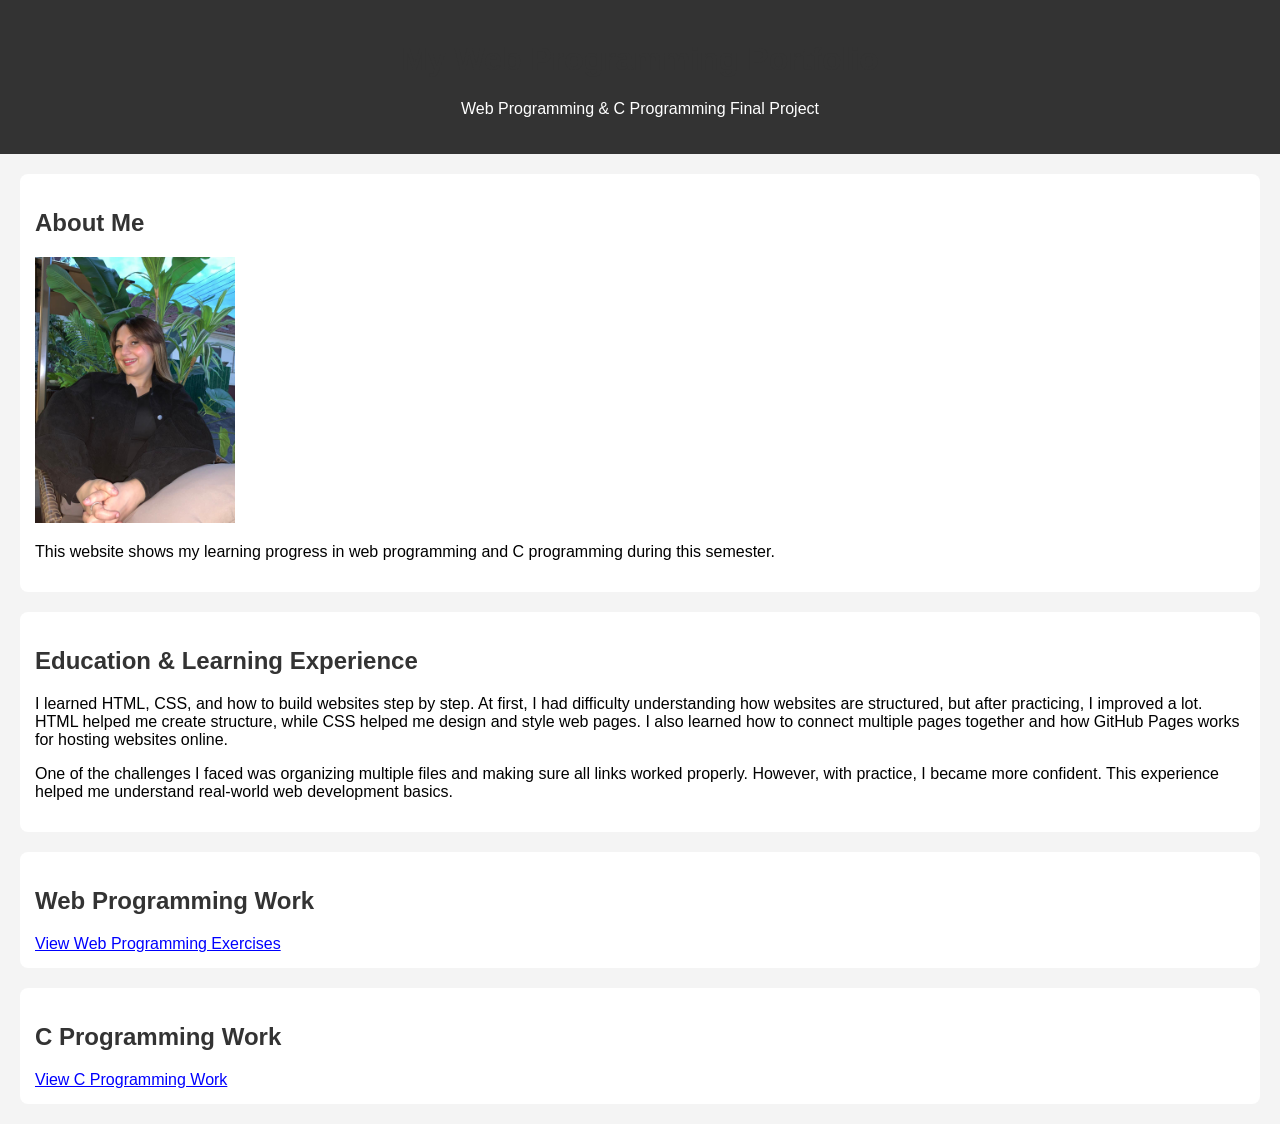
<file: index.html>
<!DOCTYPE html>
<html>
<head>
  <title>My Web Programming Portfolio</title>
  <link rel="stylesheet" href="style.css">
</head>

<body>

<header>
  <h1>My Web Programming Portfolio</h1>
  <p>Web Programming & C Programming Final Project</p>
</header>

<section>
  <h2>About Me</h2>
  <img src="my photo.jpg.jpeg" alt="my profile photo" width="200">
  <p>
    This website shows my learning progress in web programming and C programming during this semester.
  </p>
</section>

<section>
  <h2>Education & Learning Experience</h2>

  <p>
    I learned HTML, CSS, and how to build websites step by step. At first, I had difficulty understanding
    how websites are structured, but after practicing, I improved a lot. HTML helped me create structure,
    while CSS helped me design and style web pages. I also learned how to connect multiple pages together
    and how GitHub Pages works for hosting websites online.
  </p>

  <p>
    One of the challenges I faced was organizing multiple files and making sure all links worked properly.
    However, with practice, I became more confident. This experience helped me understand real-world web
    development basics.
  </p>
</section>

<section>
  <h2>Web Programming Work</h2>
  <a href="workinwebprogramming.html">View Web Programming Exercises</a>
</section>

<section>
  <h2>C Programming Work</h2>
  <a href="workincprogramming.html">View C Programming Work</a>
</section>

</body>
</html>
</file>
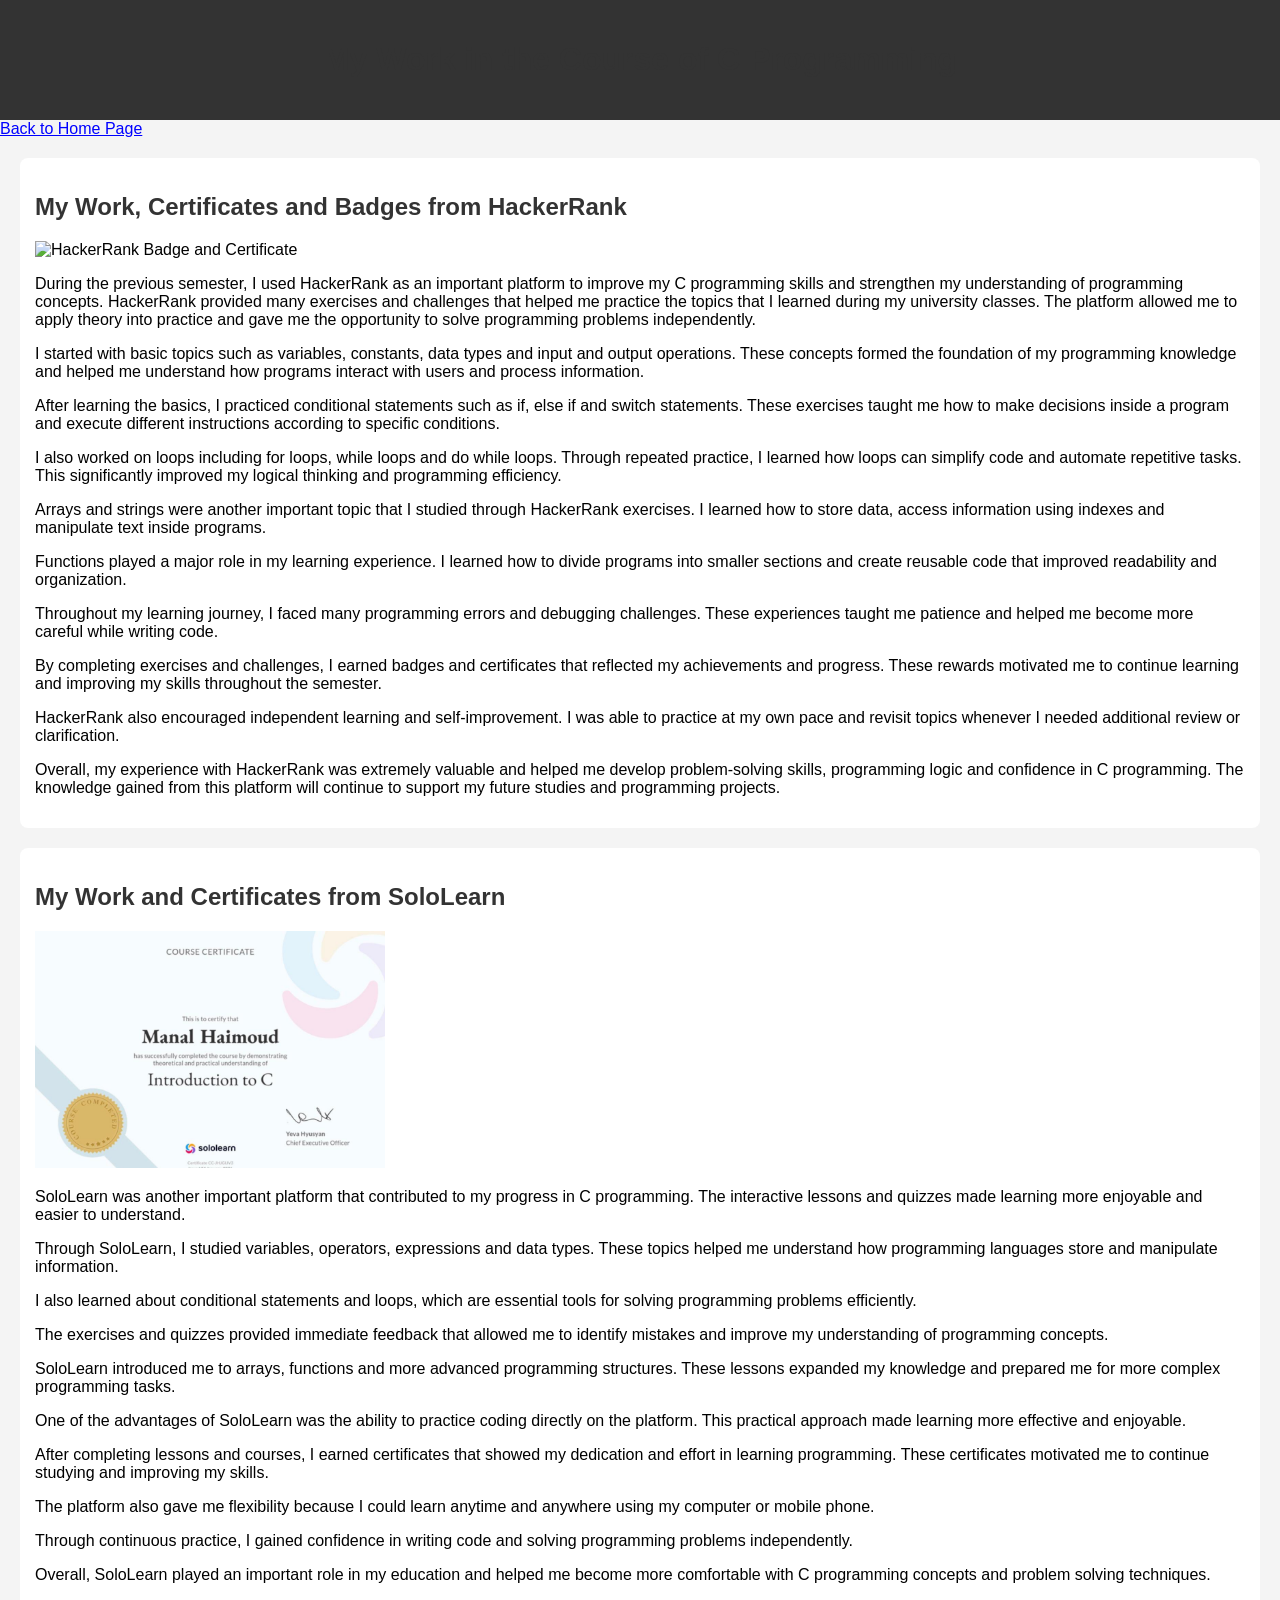
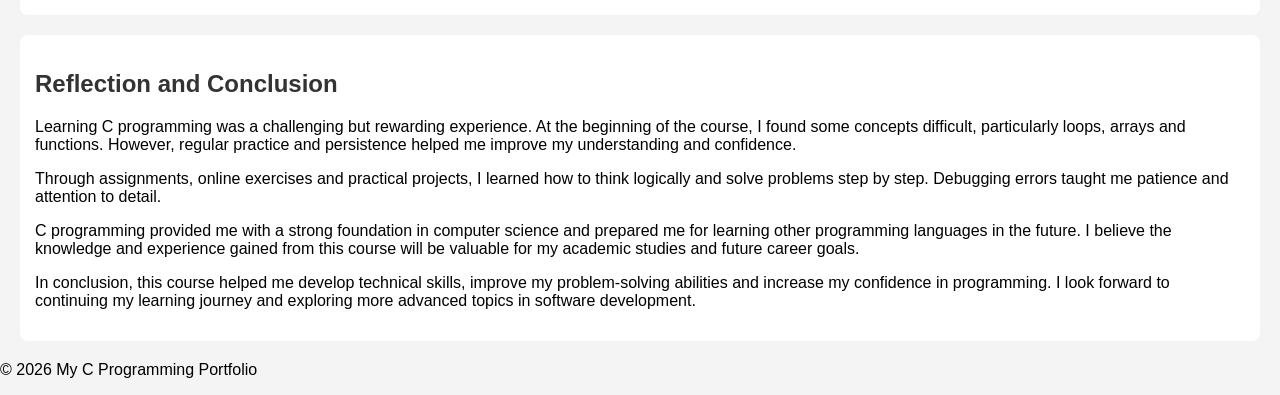
<file: workincprogramming.html>
<!DOCTYPE html>
<html lang="en">
<head>
    <meta charset="UTF-8">
    <meta name="viewport" content="width=device-width, initial-scale=1.0">
    <title>Work in C Programming</title>
    <link rel="stylesheet" href="style.css">
</head>

<body>

<header>
    <h1>My Work in the Course of C Programming</h1>
</header>

<nav>
    <a href="index.html">Back to Home Page</a>
</nav>

<section>
    <h2>My Work, Certificates and Badges from HackerRank</h2>

    <img  alt="HackerRank Badge and Certificate" width="350">

    <p>
        During the previous semester, I used HackerRank as an important platform
        to improve my C programming skills and strengthen my understanding of
        programming concepts. HackerRank provided many exercises and challenges
        that helped me practice the topics that I learned during my university
        classes. The platform allowed me to apply theory into practice and gave
        me the opportunity to solve programming problems independently.
    </p>

    <p>
        I started with basic topics such as variables, constants, data types and
        input and output operations. These concepts formed the foundation of my
        programming knowledge and helped me understand how programs interact with
        users and process information.
    </p>

    <p>
        After learning the basics, I practiced conditional statements such as
        if, else if and switch statements. These exercises taught me how to make
        decisions inside a program and execute different instructions according
        to specific conditions.
    </p>

    <p>
        I also worked on loops including for loops, while loops and do while
        loops. Through repeated practice, I learned how loops can simplify code
        and automate repetitive tasks. This significantly improved my logical
        thinking and programming efficiency.
    </p>

    <p>
        Arrays and strings were another important topic that I studied through
        HackerRank exercises. I learned how to store data, access information
        using indexes and manipulate text inside programs.
    </p>

    <p>
        Functions played a major role in my learning experience. I learned how
        to divide programs into smaller sections and create reusable code that
        improved readability and organization.
    </p>

    <p>
        Throughout my learning journey, I faced many programming errors and
        debugging challenges. These experiences taught me patience and helped me
        become more careful while writing code.
    </p>

    <p>
        By completing exercises and challenges, I earned badges and certificates
        that reflected my achievements and progress. These rewards motivated me
        to continue learning and improving my skills throughout the semester.
    </p>

    <p>
        HackerRank also encouraged independent learning and self-improvement. I
        was able to practice at my own pace and revisit topics whenever I needed
        additional review or clarification.
    </p>

    <p>
        Overall, my experience with HackerRank was extremely valuable and helped
        me develop problem-solving skills, programming logic and confidence in C
        programming. The knowledge gained from this platform will continue to
        support my future studies and programming projects.
    </p>
</section>

<section>
    <h2>My Work and Certificates from SoloLearn</h2>

    <img src="sololearn.jpg" alt="soloLearn Certificate" width="350">

    <p>
        SoloLearn was another important platform that contributed to my progress
        in C programming. The interactive lessons and quizzes made learning more
        enjoyable and easier to understand.
    </p>

    <p>
        Through SoloLearn, I studied variables, operators, expressions and data
        types. These topics helped me understand how programming languages store
        and manipulate information.
    </p>

    <p>
        I also learned about conditional statements and loops, which are
        essential tools for solving programming problems efficiently.
    </p>

    <p>
        The exercises and quizzes provided immediate feedback that allowed me to
        identify mistakes and improve my understanding of programming concepts.
    </p>

    <p>
        SoloLearn introduced me to arrays, functions and more advanced
        programming structures. These lessons expanded my knowledge and prepared
        me for more complex programming tasks.
    </p>

    <p>
        One of the advantages of SoloLearn was the ability to practice coding
        directly on the platform. This practical approach made learning more
        effective and enjoyable.
    </p>

    <p>
        After completing lessons and courses, I earned certificates that showed
        my dedication and effort in learning programming. These certificates
        motivated me to continue studying and improving my skills.
    </p>

    <p>
        The platform also gave me flexibility because I could learn anytime and
        anywhere using my computer or mobile phone.
    </p>

    <p>
        Through continuous practice, I gained confidence in writing code and
        solving programming problems independently.
    </p>

    <p>
        Overall, SoloLearn played an important role in my education and helped
        me become more comfortable with C programming concepts and problem
        solving techniques.
    </p>
</section>

<section>
    <h2>Reflection and Conclusion</h2>

    <p>
        Learning C programming was a challenging but rewarding experience. At
        the beginning of the course, I found some concepts difficult,
        particularly loops, arrays and functions. However, regular practice and
        persistence helped me improve my understanding and confidence.
    </p>

    <p>
        Through assignments, online exercises and practical projects, I learned
        how to think logically and solve problems step by step. Debugging errors
        taught me patience and attention to detail.
    </p>

    <p>
        C programming provided me with a strong foundation in computer science
        and prepared me for learning other programming languages in the future.
        I believe the knowledge and experience gained from this course will be
        valuable for my academic studies and future career goals.
    </p>

    <p>
        In conclusion, this course helped me develop technical skills, improve
        my problem-solving abilities and increase my confidence in programming.
        I look forward to continuing my learning journey and exploring more
        advanced topics in software development.
    </p>
</section>

<footer>
    <p>© 2026 My C Programming Portfolio</p>
</footer>

</body>
</html>
</file>
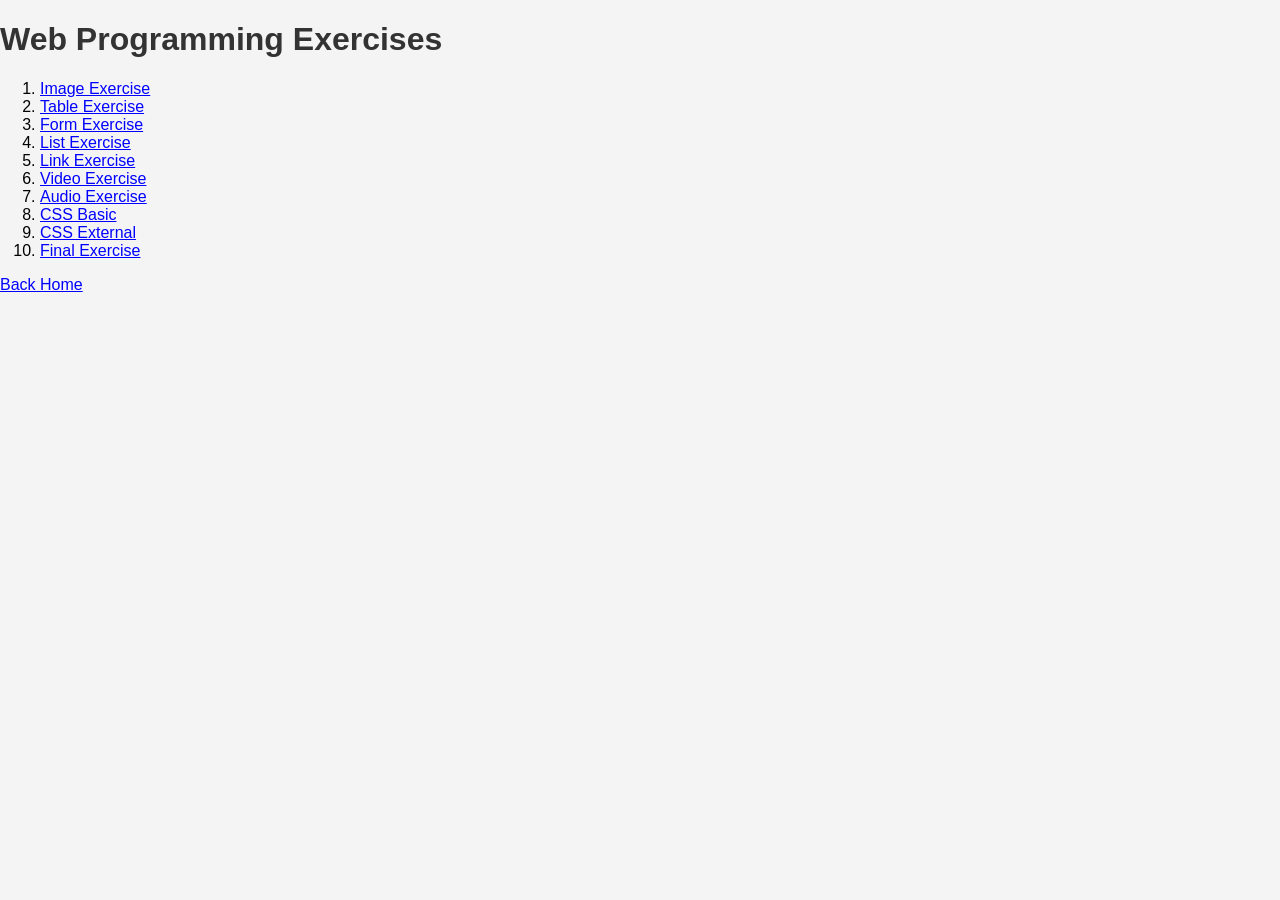
<file: workinwebprogramming.html>
<!DOCTYPE html>
<html>
<head>
  <title>Web Programming Exercises</title>
  <link rel="stylesheet" href="style.css">
</head>

<body>

<h1>Web Programming Exercises</h1>

<ol>
  <li><a href="image.html">Image Exercise</a></li>
  <li><a href="table.html">Table Exercise</a></li>
  <li><a href="form.html">Form Exercise</a></li>
  <li><a href="list.html">List Exercise</a></li>
  <li><a href="link.html">Link Exercise</a></li>
  <li><a href="video.html">Video Exercise</a></li>
  <li><a href="audio.html">Audio Exercise</a></li>
  <li><a href="css1.html">CSS Basic</a></li>
  <li><a href="css2.html">CSS External</a></li>
  <li><a href="finalproject.html">Final Exercise</a></li>
</ol>

<a href="index.html">Back Home</a>

</body>
</html>
</file>
<file: style.css>
body {
  font-family: Arial;
  background: #f4f4f4;
  margin: 0;
  padding: 0;
}

header {
  background: #333;
  color: white;
  text-align: center;
  padding: 20px;
}

section {
  background: white;
  margin: 20px;
  padding: 15px;
  border-radius: 8px;
}

h1, h2 {
  color: #333;
}

a {
  color: blue;
}
</file>
